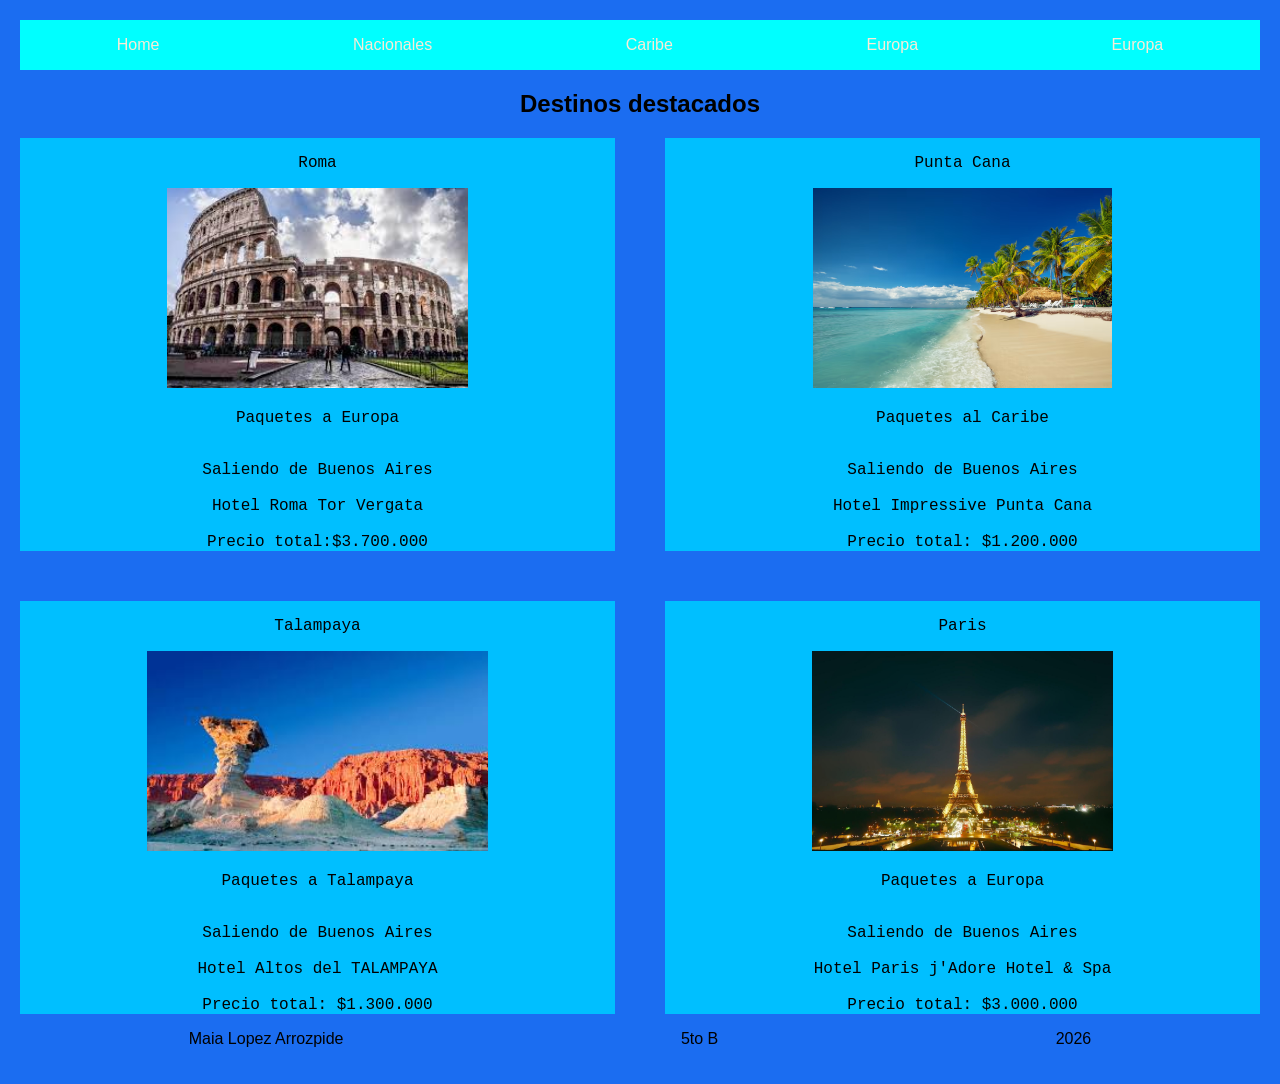
<file: index.html>
<!DOCTYPE html>
<html lang="en">
<head>
    <meta charset="UTF-8">
    <meta name="viewport" content="width=device-width, initial-scale=1.0">
    <title>Repasando</title>
    <link rel="stylesheet" href="./css/style.css">
</head>
<body>
    <header>
        <nav class="flex-container">
            <div><a href="index.html">Home</a></div>
            <div><a href="nacionales.html">Nacionales</a></div>
            <div><a href="caribe.html">Caribe</a></div>
            <div><a href="europa.html">Europa</a></div>
            <div><a href="europa.html">Europa</a></div>
        </nav>
        
    </header>
    <main>
        <section>
            <h1>Destinos destacados</h1>
            <div class="grilla">
                <div class="celdas">
                    <p>Roma</p>
                    <img src="./img/roma.jpg">
                    <p>Paquetes a Europa</p> <br>Saliendo de Buenos Aires</br>  
                    <br>Hotel Roma Tor Vergata</br>
                    <br>Precio total:$3.700.000</br>

                </div>
                
                <div class="celdas">
                    <p>Punta Cana</p>
                    <img src="./img/punta cana.avif" alt="">
                    <p>Paquetes al Caribe</p> 
                    <br>Saliendo de Buenos Aires</br> 
                    <br>Hotel Impressive Punta Cana</br>
                    <br>Precio total: $1.200.000</br>
                </div>
                <div class="celdas">
                    <p>Talampaya</p>
                    <img src="./img/argentina Talampaya.jpg" alt="">
                    <p>Paquetes a Talampaya</p> 
                    <br>Saliendo de Buenos Aires</br> 
                    <br>Hotel Altos del TALAMPAYA</br>
                    <br>Precio total: $1.300.000</br>
                </div>
                <div class="celdas">
                    <p>Paris</p>
                    <img src="./img/paris.jpg">
                    <p>Paquetes a Europa</p> 
                    <br>Saliendo de Buenos Aires</br> 
                    <br>Hotel Paris j'Adore Hotel & Spa</br>
                    <br>Precio total: $3.000.000</br>
                </div>
            </div>  
        </section>
    
    </main>
    <footer>
    <div class="flex-container">
        
        <div>Maia Lopez Arrozpide</div>
        <div>5to B</div>
        <div>2026</div>
    </div>
    </footer>
</body>
</html>
</file>
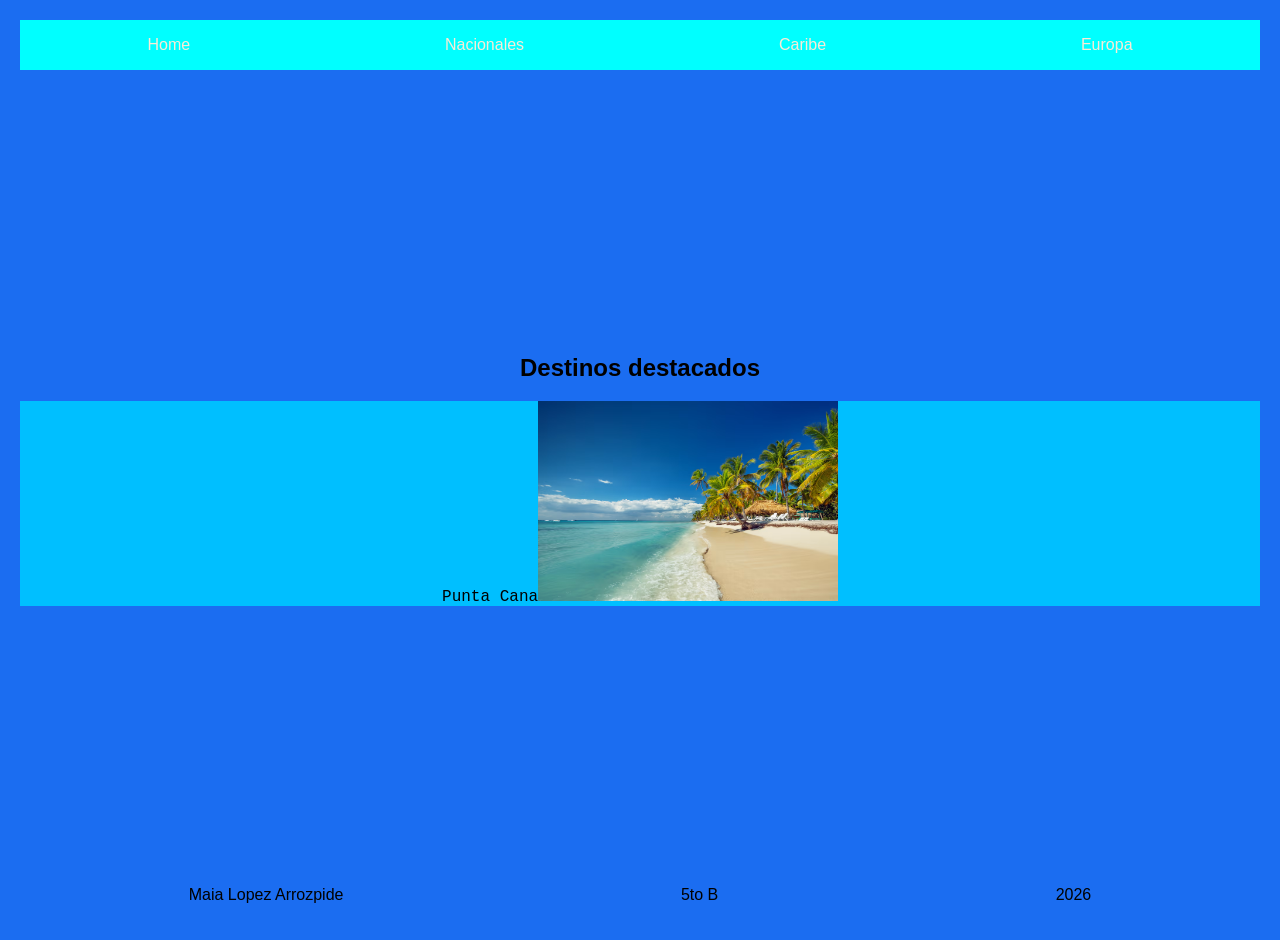
<file: caribe.html>
<!DOCTYPE html>
<html lang="en">
    <head>
    <meta charset="UTF-8">
    <meta name="viewport" content="width=device-width, initial-scale=1.0">
    <title>Repasando</title>
    <link rel="stylesheet" href="./css/style.css">
</head>
<body>
    <header>
        <nav class="flex-container">
            <div><a href="index.html">Home</a></div>
            <div><a href="nacionales.html">Nacionales</a></div>
            <div><a href="caribe.html">Caribe</a></div>
            <div><a href="europa.html">Europa</a></div>
        </nav>
        
    </header>
    <main>
        <section>
            <h1>Destinos destacados</h1>
            <div class="grilla1">
                <div class="celdas">Punta Cana<img src="./img/punta cana.avif" alt="">
            </div>  
        </section>
    
    </main>
    <footer>
    <div class="flex-container">
        <div>Maia Lopez Arrozpide</div>
        <div>5to B</div>
        <div>2026</div>
    </div>
    </footer>
</body>
</html>
</file>
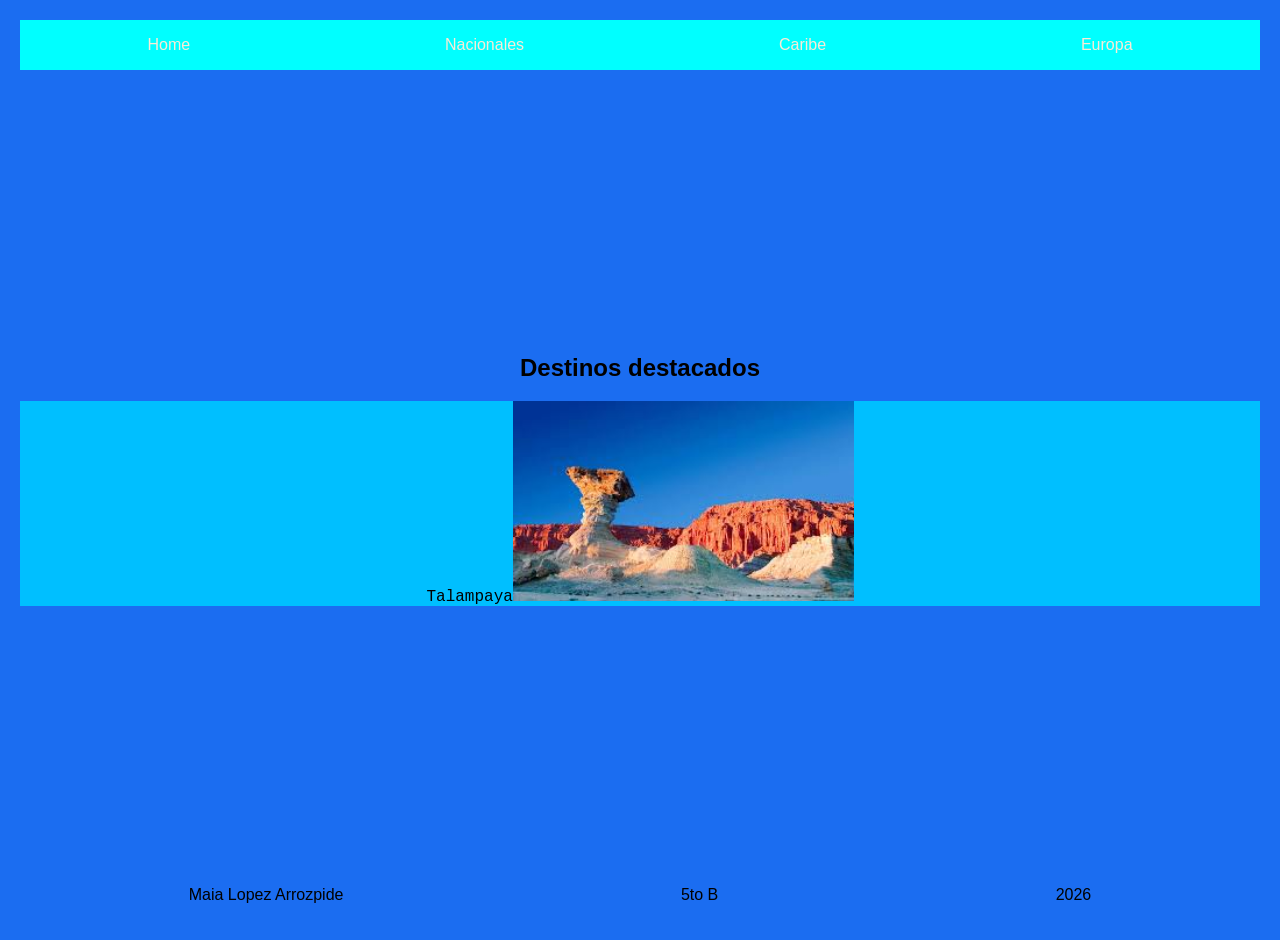
<file: nacionales.html>
<!DOCTYPE html>
<html lang="en">
    <head>
    <meta charset="UTF-8">
    <meta name="viewport" content="width=device-width, initial-scale=1.0">
    <title>Repasando</title>
    <link rel="stylesheet" href="./css/style.css">
</head>
<body>
    <header>
        <nav class="flex-container">
            <div><a href="index.html">Home</a></div>
            <div><a href="nacionales.html">Nacionales</a></div>
            <div><a href="caribe.html">Caribe</a></div>
            <div><a href="europa.html">Europa</a></div>
        </nav>
        
    </header>
    <main>
        <section>
            <h1>Destinos destacados</h1>
            <div class="grilla1">
                <div class="celdas">Talampaya<img src="./img/argentina Talampaya.jpg" alt="">
            </div>  
        </section>
    
    </main>
        <footer>
        <div class="flex-container">
        <div>Maia Lopez Arrozpide</div>
        <div>5to B</div>
        <div>2026</div>
    </div>
    </footer>
</body>
</html>
</file>
<file: css/style.css>
body{
    background-color: rgb(27, 109, 241);
    margin: 0px;
    padding: 20px;
    display: flex;
    flex-direction: column;
    justify-content: space-between;
    min-height: 100vh;
}

img{
     height: 200px;
}

nav{
    background-color: aqua;
}
.flex-container{
    display: flex;
    flex-direction: row;
    flex-wrap: wrap;
    justify-content: space-around;
    height: 50px;
    align-items:center ;
    font-family: Arial, Helvetica, sans-serif;
}
h1{
    text-align: center;
    font-family: Arial, Helvetica, sans-serif;
}
.flex-container-footer{
    justify-content: center;
}
a{
    color: antiquewhite;
    text-decoration: none;
}

.grilla{
    display: grid;
    grid-template-columns: repeat(2,1fr);
    gap: 50px;
    text-align:center;
    font-family:Arial, Helvetica, sans-serif ;
}

.celdas{
    background-color: deepskyblue;
    text-align: center;
    font-family: 'Courier New', Courier, monospace;
}
</file>
